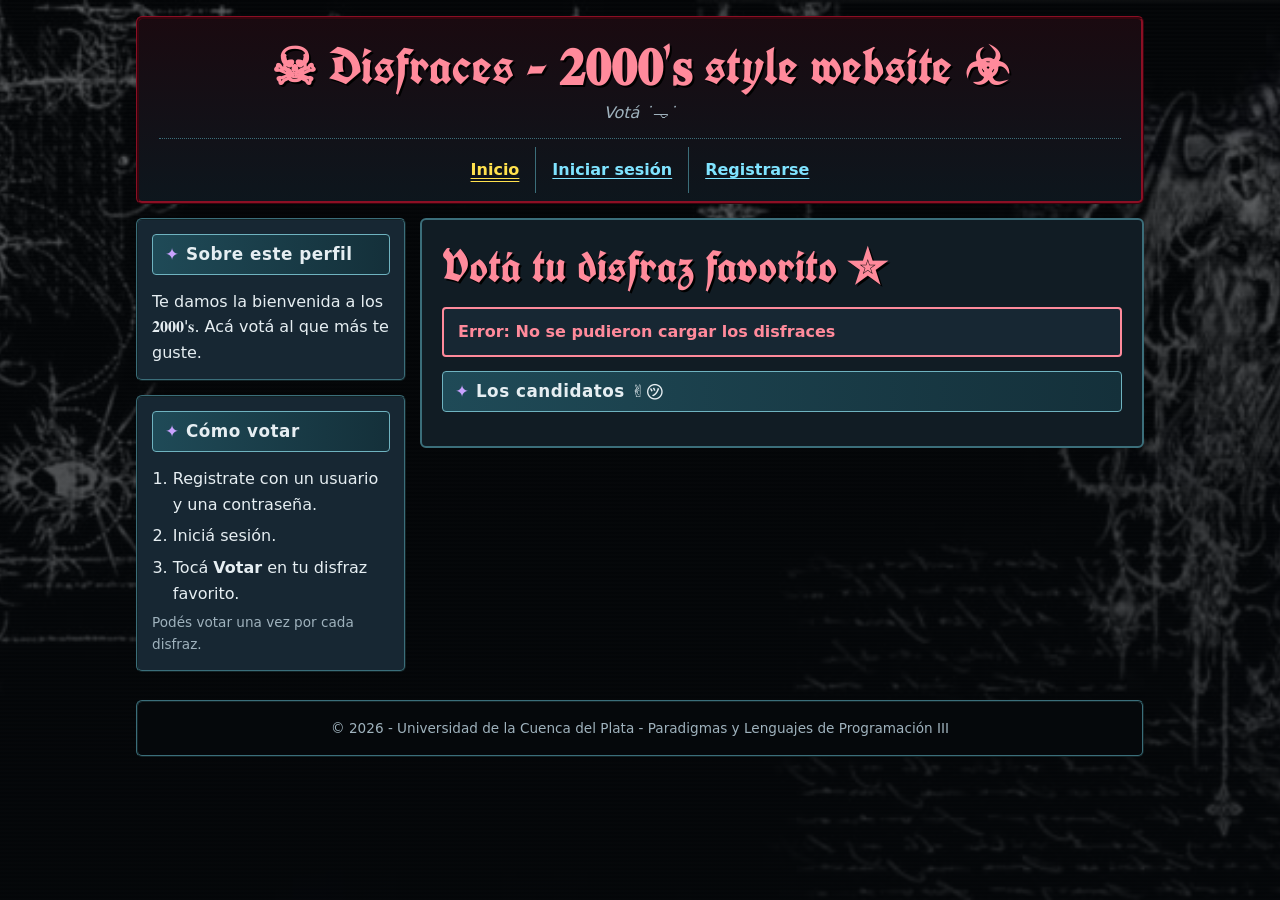
<file: index.html>
<!DOCTYPE html>
<html lang="es">
<head>
    <meta charset="UTF-8">
    <meta name="viewport" content="width=device-width, initial-scale=1.0">
    <meta name="description" content="Concurso de disfraces de Halloween: registrate, iniciá sesión y votá por tu disfraz favorito.">
    <title>Disfraces - 𝟐𝟎𝟎𝟎'𝐬 style website - Votá tu disfraz favorito</title>
    <link rel="preconnect" href="https://fonts.googleapis.com">
    <link rel="preconnect" href="https://fonts.gstatic.com" crossorigin>
    <link href="https://fonts.googleapis.com/css2?family=UnifrakturCook:wght@700&display=swap" rel="stylesheet">
    <link rel="stylesheet" href="css/styles.css?v=2">
</head>
<body class="fondo-votacion">
    <a class="saltar" href="#contenido">Saltar al contenido principal</a>

    <div class="pagina">
        <header class="cabecera">
            <a href="index.html" class="logo"><span aria-hidden="true">☠︎︎</span> Disfraces - 𝟐𝟎𝟎𝟎'𝐬 style website <span aria-hidden="true">☣︎</span></a>
            <p class="lema">Votá <span aria-hidden="true">˙𐃷˙</span></p>
            <nav aria-label="Principal">
                <ul>
                    <li><a href="index.html" aria-current="page">Inicio</a></li>
                    <li id="itemLogin"><a href="login.html">Iniciar sesión</a></li>
                    <li id="itemRegistro"><a href="registro.html">Registrarse</a></li>
                    <li id="itemAdmin" hidden><a href="admin.html">Administración</a></li>
                    <li id="itemUsuario" hidden>
                        <span id="nombreUsuario"></span>
                        <button type="button" id="btnLogout" class="btn btn-chico">Salir</button>
                    </li>
                </ul>
            </nav>
        </header>

        <div class="cuerpo">
            <main id="contenido" tabindex="-1">
                <h1>Votá tu disfraz favorito ✮</h1>
                <div id="mensaje" class="mensaje" role="status" aria-live="polite" aria-atomic="true"></div>

                <section aria-labelledby="titulo-candidatos">
                    <h2 id="titulo-candidatos">Los candidatos ✌︎㋡</h2>
                    <div id="listaDisfraces" class="grilla"></div>
                </section>
            </main>

            <aside class="lateral" aria-label="Información del concurso">
                <div class="caja">
                    <h2>Sobre este perfil</h2>
                    <p>Te damos la bienvenida a los 𝟐𝟎𝟎𝟎'𝐬. Acá votá al que más te guste.</p>
                </div>
                <div class="caja">
                    <h2>Cómo votar</h2>
                    <ol>
                        <li>Registrate con un usuario y una contraseña.</li>
                        <li>Iniciá sesión.</li>
                        <li>Tocá <strong>Votar</strong> en tu disfraz favorito.</li>
                    </ol>
                    <p class="ayuda">Podés votar una vez por cada disfraz.</p>
                </div>
            </aside>
        </div>

        <footer class="pie">
            <p>&copy; 2026 - Universidad de la Cuenca del Plata - Paradigmas y Lenguajes de Programación III</p>
        </footer>
    </div>

    <script src="js/comun.js"></script>
    <script src="js/app.js"></script>
</body>
</html>
</file>
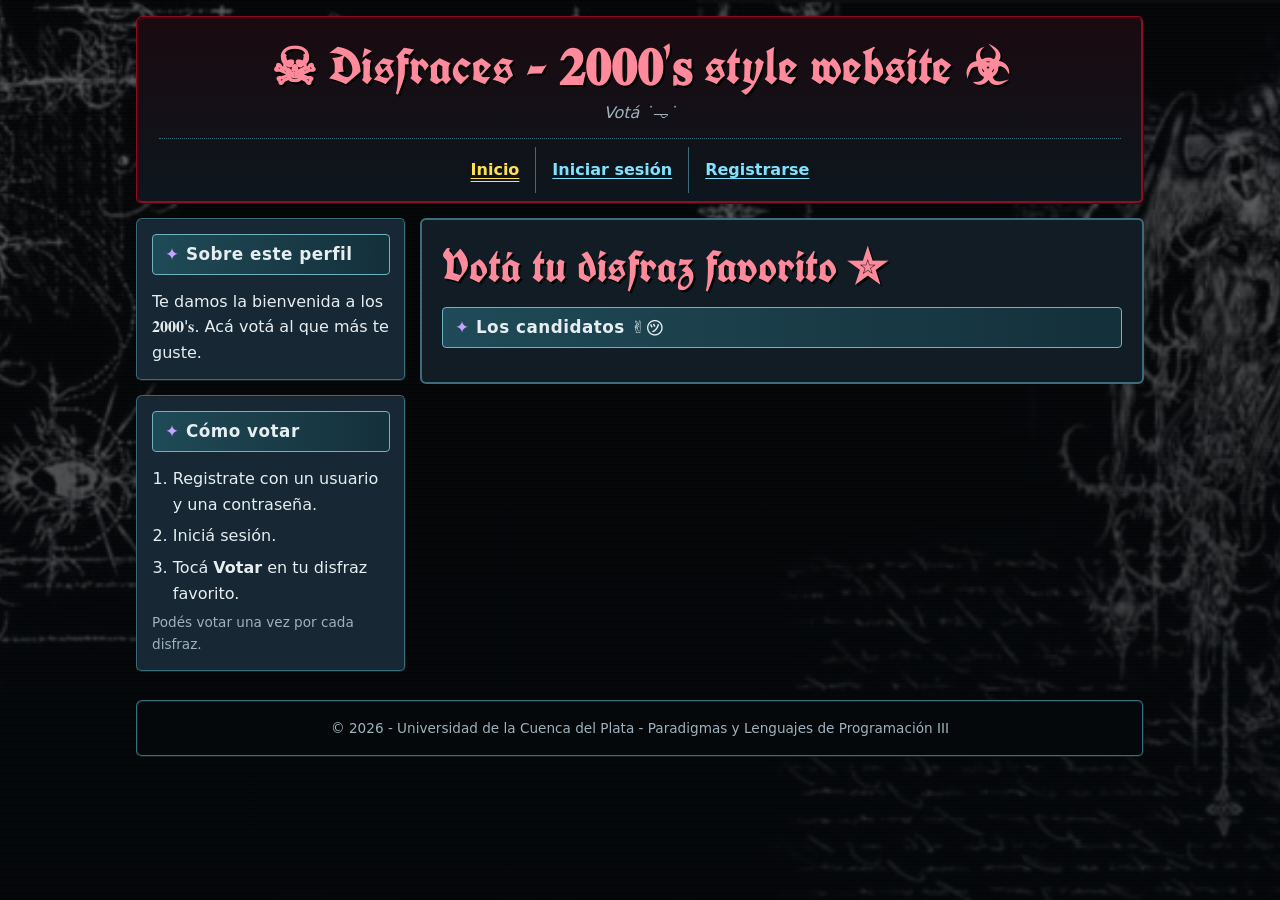
<file: admin.html>
<!DOCTYPE html>
<html lang="es">
<head>
    <meta charset="UTF-8">
    <meta name="viewport" content="width=device-width, initial-scale=1.0">
    <meta name="description" content="Panel de administración de disfraces del concurso de Halloween.">
    <title>Administración - Disfraces - 𝟐𝟎𝟎𝟎'𝐬 style website</title>
    <link rel="preconnect" href="https://fonts.googleapis.com">
    <link rel="preconnect" href="https://fonts.gstatic.com" crossorigin>
    <link href="https://fonts.googleapis.com/css2?family=UnifrakturCook:wght@700&display=swap" rel="stylesheet">
    <link rel="stylesheet" href="css/styles.css?v=2">
</head>
<body class="fondo-admin">
    <a class="saltar" href="#contenido">Saltar al contenido principal</a>

    <div class="pagina">
        <header class="cabecera">
            <a href="index.html" class="logo"><span aria-hidden="true">☠︎︎</span> Disfraces - 𝟐𝟎𝟎𝟎'𝐬 style website <span aria-hidden="true">☣︎</span></a>
            <nav aria-label="Principal">
                <ul>
                    <li><a href="index.html">Ver votación</a></li>
                </ul>
            </nav>
        </header>

        <main id="contenido" tabindex="-1" hidden>
            <h1>Panel de administración</h1>
            <div id="mensaje" class="mensaje" role="status" aria-live="polite" aria-atomic="true"></div>

            <div class="admin-panel">
                <form id="formDisfraz" class="formulario caja">
                    <h2 id="tituloFormulario">Nuevo disfraz</h2>
                    <input type="hidden" id="disfrazId">
                    <p class="ayuda">Nombre y descripción son obligatorios.</p>

                    <label for="nombre">Nombre</label>
                    <input type="text" id="nombre" maxlength="50" required>

                    <label for="descripcion">Descripción</label>
                    <textarea id="descripcion" rows="4" required></textarea>

                    <label for="foto">Foto (opcional)</label>
                    <input type="file" id="foto" accept="image/jpeg,image/png,image/webp" aria-describedby="ayudaFoto">
                    <small id="ayudaFoto" class="ayuda">JPG, PNG o WEBP, máximo 2 MB.</small>

                    <button type="submit" class="btn">Guardar</button>
                    <button type="button" class="btn btn-secundario" id="btnCancelar" hidden>Cancelar edición</button>
                </form>

                <div class="tabla-scroll" role="region" aria-labelledby="tituloTabla" tabindex="0">
                    <table>
                        <caption id="tituloTabla">Disfraces cargados</caption>
                        <thead>
                            <tr>
                                <th scope="col">Foto</th>
                                <th scope="col">Nombre</th>
                                <th scope="col">Descripción</th>
                                <th scope="col">Votos</th>
                                <th scope="col">Acciones</th>
                            </tr>
                        </thead>
                        <tbody id="tablaDisfraces"></tbody>
                    </table>
                </div>
            </div>
        </main>

        <footer class="pie">
            <p>&copy; 2026 - Universidad de la Cuenca del Plata - Paradigmas y Lenguajes de Programación III</p>
        </footer>
    </div>

    <script src="js/comun.js"></script>
    <script src="js/admin.js"></script>
</body>
</html>
</file>
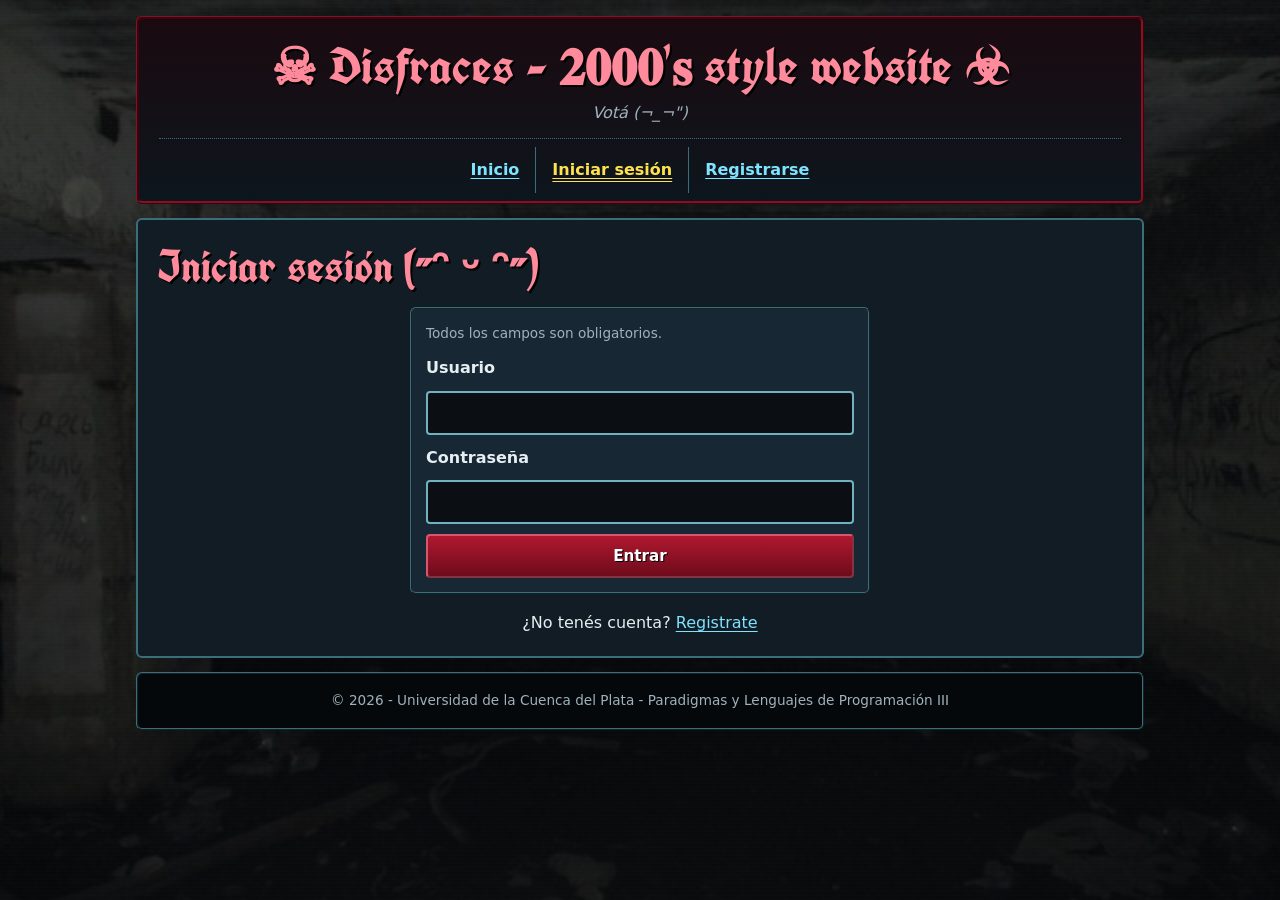
<file: login.html>
<!DOCTYPE html>
<html lang="es">
<head>
    <meta charset="UTF-8">
    <meta name="viewport" content="width=device-width, initial-scale=1.0">
    <meta name="description" content="Iniciá sesión para votar tu disfraz de Halloween favorito.">
    <title>Iniciar sesión - Disfraces - 𝟐𝟎𝟎𝟎'𝐬 style website</title>
    <link rel="preconnect" href="https://fonts.googleapis.com">
    <link rel="preconnect" href="https://fonts.gstatic.com" crossorigin>
    <link href="https://fonts.googleapis.com/css2?family=UnifrakturCook:wght@700&display=swap" rel="stylesheet">
    <link rel="stylesheet" href="css/styles.css?v=2">
</head>
<body class="fondo-login">
    <a class="saltar" href="#contenido">Saltar al contenido principal</a>

    <div class="pagina">
        <header class="cabecera">
            <a href="index.html" class="logo"><span aria-hidden="true">☠︎︎</span> Disfraces - 𝟐𝟎𝟎𝟎'𝐬 style website <span aria-hidden="true">☣︎</span></a>
            <p class="lema">Votá <span aria-hidden="true">(¬_¬")</span></p>
            <nav aria-label="Principal">
                <ul>
                    <li><a href="index.html">Inicio</a></li>
                    <li><a href="login.html" aria-current="page">Iniciar sesión</a></li>
                    <li><a href="registro.html">Registrarse</a></li>
                </ul>
            </nav>
        </header>

        <main id="contenido" tabindex="-1">
            <h1>Iniciar sesión (˶ᵔ ᵕ ᵔ˶)</h1>
            <div id="mensaje" class="mensaje" role="status" aria-live="polite" aria-atomic="true"></div>

            <form id="formLogin" class="formulario formulario-chico caja">
                <p class="ayuda">Todos los campos son obligatorios.</p>

                <label for="nombre">Usuario</label>
                <input type="text" id="nombre" name="nombre" autocomplete="username" required>

                <label for="clave">Contraseña</label>
                <input type="password" id="clave" name="clave" autocomplete="current-password" required>

                <button type="submit" class="btn">Entrar</button>
            </form>

            <p class="enlace-alterno">¿No tenés cuenta? <a href="registro.html">Registrate</a></p>
        </main>

        <footer class="pie">
            <p>&copy; 2026 - Universidad de la Cuenca del Plata - Paradigmas y Lenguajes de Programación III</p>
        </footer>
    </div>

    <script src="js/comun.js"></script>
    <script src="js/login.js"></script>
</body>
</html>
</file>
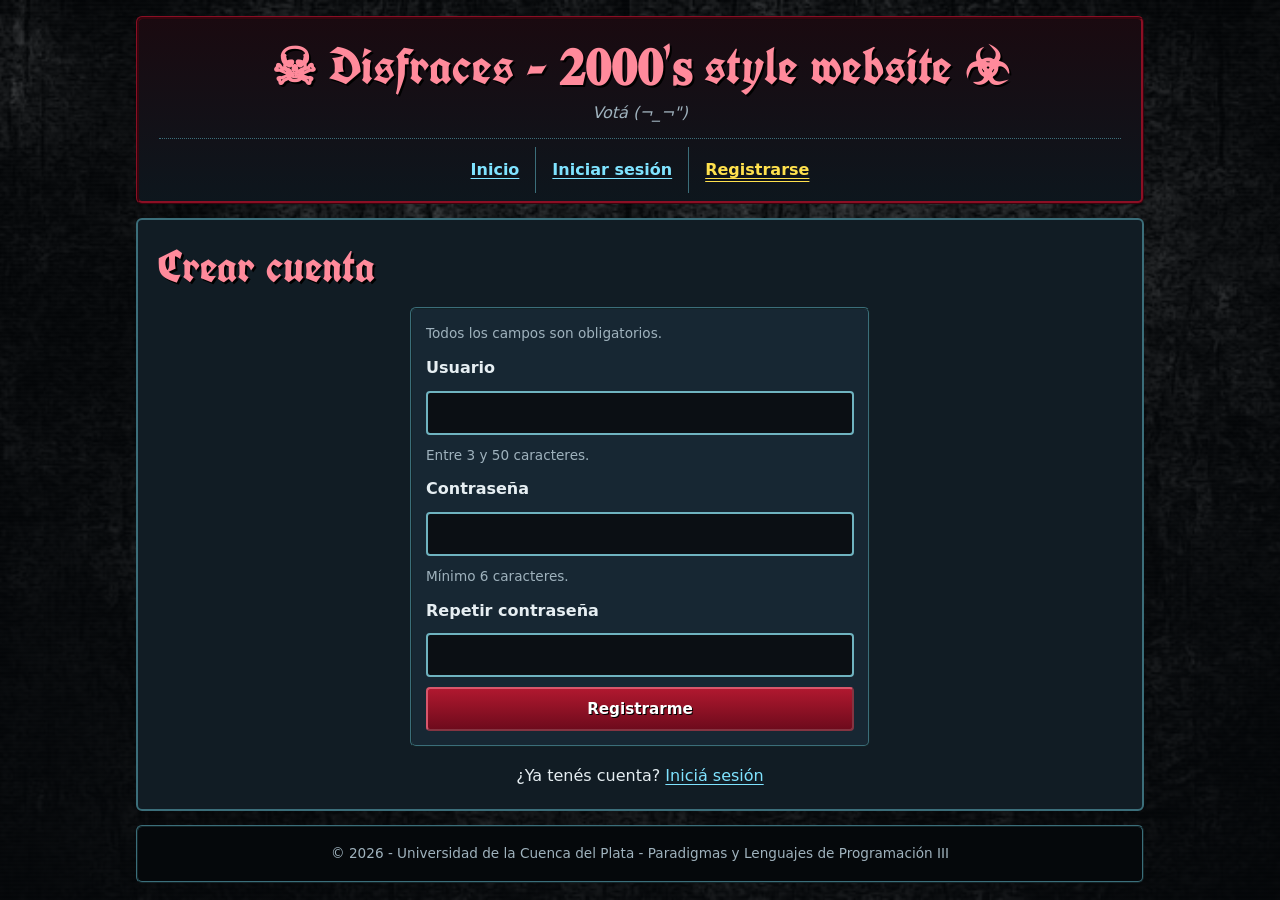
<file: registro.html>
<!DOCTYPE html>
<html lang="es">
<head>
    <meta charset="UTF-8">
    <meta name="viewport" content="width=device-width, initial-scale=1.0">
    <meta name="description" content="Creá tu cuenta para votar tu disfraz de Halloween favorito.">
    <title>Registro - Disfraces - 𝟐𝟎𝟎𝟎'𝐬 style website</title>
    <link rel="preconnect" href="https://fonts.googleapis.com">
    <link rel="preconnect" href="https://fonts.gstatic.com" crossorigin>
    <link href="https://fonts.googleapis.com/css2?family=UnifrakturCook:wght@700&display=swap" rel="stylesheet">
    <link rel="stylesheet" href="css/styles.css?v=2">
</head>
<body class="fondo-registro">
    <a class="saltar" href="#contenido">Saltar al contenido principal</a>

    <div class="pagina">
        <header class="cabecera">
           <a href="index.html" class="logo"><span aria-hidden="true">☠︎︎</span> Disfraces - 𝟐𝟎𝟎𝟎'𝐬 style website <span aria-hidden="true">☣︎</span></a>
            <p class="lema">Votá <span aria-hidden="true">(¬_¬")</span></p>
            <nav aria-label="Principal">
                <ul>
                    <li><a href="index.html">Inicio</a></li>
                    <li><a href="login.html">Iniciar sesión</a></li>
                    <li><a href="registro.html" aria-current="page">Registrarse</a></li>
                </ul>
            </nav>
        </header>

        <main id="contenido" tabindex="-1">
            <h1>Crear cuenta</h1>
            <div id="mensaje" class="mensaje" role="status" aria-live="polite" aria-atomic="true"></div>

            <form id="formRegistro" class="formulario formulario-chico caja">
                <p class="ayuda">Todos los campos son obligatorios.</p>

                <label for="nombre">Usuario</label>
                <input type="text" id="nombre" name="nombre" autocomplete="username" minlength="3" maxlength="50" aria-describedby="ayudaNombre" required>
                <small id="ayudaNombre" class="ayuda">Entre 3 y 50 caracteres.</small>

                <label for="clave">Contraseña</label>
                <input type="password" id="clave" name="clave" autocomplete="new-password" minlength="6" aria-describedby="ayudaClave" required>
                <small id="ayudaClave" class="ayuda">Mínimo 6 caracteres.</small>

                <label for="repetir">Repetir contraseña</label>
                <input type="password" id="repetir" name="repetir" autocomplete="new-password" minlength="6" required>

                <button type="submit" class="btn">Registrarme</button>
            </form>

            <p class="enlace-alterno">¿Ya tenés cuenta? <a href="login.html">Iniciá sesión</a></p>
        </main>

        <footer class="pie">
            <p>&copy; 2026 - Universidad de la Cuenca del Plata - Paradigmas y Lenguajes de Programación III</p>
        </footer>
    </div>

    <script src="js/comun.js"></script>
    <script src="js/registro.js"></script>
</body>
</html>
</file>
<file: css/styles.css>
/* ===== BASE ===== */
* { margin: 0; padding: 0; box-sizing: border-box; }

:root {
    color-scheme: dark;
    --fondo: #0b0f14;
    --panel: #111c24;
    --panel-2: #172733;
    --borde: #3b6e7a;
    --borde-fuerte: #6fb3c0;
    --texto: #e6eef2;
    --texto-suave: #9fb2bd;
    --acento: #7fe3ff;
    --sangre: #8b0f24;
    --sangre-claro: #ff8a9b;
    --morado: #c9a2ff;
    --foco: #ffe14d;
    --exito: #7dffa0;
    --error: #ff8a9b;
}

[hidden] { display: none !important; }

body {
    font-family: Verdana, Tahoma, 'DejaVu Sans', sans-serif;
    font-size: 1rem;
    line-height: 1.6;
    color: var(--texto);
    background-color: var(--fondo);
    background-image:
        radial-gradient(circle at 15% 10%, rgba(95, 212, 208, 0.10) 0, transparent 40%),
        radial-gradient(circle at 85% 90%, rgba(139, 15, 36, 0.20) 0, transparent 45%),
        repeating-linear-gradient(0deg, rgba(255, 255, 255, 0.02) 0 2px, transparent 2px 4px);
    min-height: 100vh;
}

body.fondo-votacion { --imagen-fondo: url("../img/fondo-votacion.jpg"); }
body.fondo-admin { --imagen-fondo: url("../img/fondo-admin.jpg"); }
body.fondo-login { --imagen-fondo: url("../img/fondo-login.jpg"); }
body.fondo-registro { --imagen-fondo: url("../img/fondo-registro.jpg"); }

body[class^="fondo-"] {
    background-image:
        linear-gradient(rgba(5, 8, 11, 0.62), rgba(5, 8, 11, 0.78)),
        repeating-linear-gradient(0deg, rgba(255, 255, 255, 0.025) 0 2px, transparent 2px 4px),
        var(--imagen-fondo);
    background-size: cover, auto, cover;
    background-position: center;
    background-attachment: fixed;
}

::selection { background: var(--sangre); color: #fff; }

a { color: var(--acento); text-underline-offset: 3px; }
a:hover { color: var(--foco); }

/* ===== FOCO VISIBLE (teclado) ===== */
a:focus-visible,
button:focus-visible,
input:focus-visible,
textarea:focus-visible,
select:focus-visible,
[tabindex]:focus-visible {
    outline: 3px solid var(--foco);
    outline-offset: 3px;
}
#contenido:focus { outline: none; }

/* ===== ENLACE PARA SALTAR AL CONTENIDO ===== */
.saltar {
    position: absolute;
    left: 8px;
    top: -80px;
    z-index: 100;
    background: var(--foco);
    color: #000;
    font-weight: 700;
    padding: 10px 16px;
    border-radius: 0 0 8px 8px;
}
.saltar:focus { top: 0; }

/* ===== ESTRUCTURA ===== */
.pagina { max-width: 1040px; margin: 0 auto; padding: 16px; }

.cabecera {
    background: linear-gradient(180deg, #1a0a10 0%, #0d161d 100%);
    border: 3px ridge var(--sangre);
    border-radius: 6px;
    padding: 16px 20px 0;
    text-align: center;
    margin-bottom: 14px;
}

.logo {
    display: inline-block;
    font-family: 'UnifrakturCook', Georgia, serif;
    font-weight: 700;
    font-size: clamp(2rem, 6vw, 3.2rem);
    line-height: 1.2;
    color: var(--sangre-claro);
    text-decoration: none;
    text-shadow: 2px 2px 0 #000;
}
.logo:hover { color: var(--foco); }

.lema { color: var(--texto-suave); font-style: italic; margin: 4px 0 12px; }

nav ul {
    display: flex;
    flex-wrap: wrap;
    justify-content: center;
    align-items: center;
    list-style: none;
    border-top: 1px dotted var(--borde);
    padding: 8px 0;
}
nav li { padding: 4px 14px; }
nav li + li { border-left: 1px solid var(--borde); }
nav a {
    display: inline-block;
    padding: 6px 2px;
    font-weight: 700;
    text-decoration: underline;
}
nav a[aria-current="page"] { color: var(--foco); text-decoration-style: double; }
#nombreUsuario { color: var(--morado); font-weight: 700; margin-right: 8px; }

.cuerpo {
    display: grid;
    grid-template-columns: 270px 1fr;
    grid-template-areas: "lateral principal";
    gap: 14px;
    align-items: start;
}
.cuerpo > main { grid-area: principal; }
.cuerpo > .lateral { grid-area: lateral; }

main {
    background: var(--panel);
    border: 2px solid var(--borde);
    border-radius: 6px;
    padding: 20px;
}

/* ===== TÍTULOS ===== */
h1 {
    font-family: 'UnifrakturCook', Georgia, serif;
    font-weight: 700;
    font-size: clamp(2rem, 5vw, 2.8rem);
    line-height: 1.2;
    color: var(--sangre-claro);
    text-shadow: 2px 2px 0 #000;
    margin-bottom: 14px;
}

h2 {
    background: linear-gradient(90deg, #1f4a57, #14303a);
    border: 1px solid var(--borde-fuerte);
    border-radius: 4px;
    padding: 6px 12px;
    font-size: 1.05rem;
    letter-spacing: 0.5px;
    margin-bottom: 14px;
}
h2::before { content: "✦ "; content: "✦ " / ""; color: var(--morado); }

/* ===== CAJAS ===== */
.caja {
    background: var(--panel-2);
    border: 2px ridge var(--borde);
    border-radius: 6px;
    padding: 14px;
    margin-bottom: 14px;
}
.caja p + p { margin-top: 8px; }
.caja ol { margin-left: 1.3rem; }
.caja li { margin-bottom: 6px; }

.ayuda { color: var(--texto-suave); font-size: 0.85rem; }

/* ===== TARJETAS DE DISFRACES ===== */
.grilla {
    display: grid;
    grid-template-columns: repeat(auto-fill, minmax(220px, 1fr));
    gap: 16px;
}

.perfil {
    display: flex;
    flex-direction: column;
    gap: 8px;
    padding-bottom: 14px;
    text-align: center;
    background: var(--panel-2);
    border: 2px ridge var(--sangre);
    border-radius: 6px;
    overflow: hidden;
}
.perfil h3 {
    background: linear-gradient(90deg, #5a0a14, #2b0710);
    color: #fff;
    padding: 8px 10px;
    font-size: 1rem;
}
.perfil img,
.sin-foto {
    width: calc(100% - 24px);
    height: 200px;
    margin: 0 auto;
    object-fit: cover;
    background: var(--fondo);
    border: 3px ridge var(--borde-fuerte);
    border-radius: 4px;
}
.sin-foto {
    display: flex;
    align-items: center;
    justify-content: center;
    font-size: 3.5rem;
    color: var(--texto-suave);
}
.perfil p { padding: 0 12px; }
.perfil .btn { align-self: center; }
.votos { font-weight: 700; color: var(--exito); }

/* ===== BOTONES ===== */
.btn {
    display: inline-block;
    min-height: 44px;
    padding: 10px 22px;
    font-family: inherit;
    font-size: 0.95rem;
    font-weight: 700;
    color: #fff;
    background: linear-gradient(#b0182f, #6e0b1c);
    border: 2px outset #d8566b;
    border-radius: 4px;
    text-shadow: 1px 1px 0 #000;
    cursor: pointer;
}
.btn:hover { background: linear-gradient(#c92240, #7c0e22); }
.btn:active { border-style: inset; }
.btn-chico { min-height: 36px; padding: 4px 14px; }

.btn-secundario {
    background: var(--panel-2);
    color: var(--texto);
    border: 2px solid var(--borde-fuerte);
    text-shadow: none;
}
.btn-secundario:hover { background: #22394a; }

.btn-peligro {
    background: #3a0a12;
    color: #ffb3bf;
    border: 2px solid var(--error);
    text-shadow: none;
}
.btn-peligro:hover { background: #55101c; }

/* ===== MENSAJES (región aria-live) ===== */
.mensaje {
    padding: 10px 14px;
    margin-bottom: 14px;
    font-weight: 700;
    background: var(--panel-2);
    border: 2px solid var(--borde);
    border-radius: 4px;
}
.mensaje:empty { padding: 0; margin: 0; border: 0; }
.mensaje-error { color: var(--error); border-color: var(--error); }
.mensaje-exito { color: var(--exito); border-color: var(--exito); }

/* ===== FORMULARIOS ===== */
.formulario { display: flex; flex-direction: column; gap: 10px; }
.formulario-chico { max-width: 460px; margin: 0 auto 14px; }
.formulario label { font-weight: 700; }

.formulario input[type="text"],
.formulario input[type="password"],
.formulario input[type="file"],
.formulario textarea {
    min-height: 44px;
    padding: 10px;
    font-family: inherit;
    font-size: 1rem;
    color: var(--texto);
    background: var(--fondo);
    border: 2px solid var(--borde-fuerte);
    border-radius: 4px;
}

.enlace-alterno { text-align: center; margin-top: 16px; }

/* ===== ADMINISTRACIÓN ===== */
.admin-panel {
    display: grid;
    grid-template-columns: minmax(260px, 1fr) 1.8fr;
    gap: 20px;
    align-items: start;
}
.admin-panel > * { min-width: 0; }
.tabla-scroll { overflow-x: auto; }

table { width: 100%; border-collapse: collapse; background: var(--panel-2); }
caption { text-align: left; padding: 8px 0; font-weight: 700; color: var(--morado); }
th, td { padding: 10px; text-align: left; vertical-align: middle; border-bottom: 1px solid var(--borde); }
th { background: #1f4a57; color: var(--texto); }
td img {
    width: 56px;
    height: 56px;
    object-fit: cover;
    border: 2px ridge var(--borde-fuerte);
    border-radius: 4px;
}
.acciones { display: flex; gap: 8px; flex-wrap: wrap; }

/* ===== PIE ===== */
.pie {
    margin-top: 14px;
    padding: 16px;
    text-align: center;
    font-size: 0.85rem;
    color: var(--texto-suave);
    background: #05080b;
    border: 2px ridge var(--borde);
    border-radius: 6px;
}

/* ===== RESPONSIVE ===== */
@media (max-width: 800px) {
    .cuerpo {
        grid-template-columns: 1fr;
        grid-template-areas: "principal" "lateral";
    }
    .admin-panel { grid-template-columns: 1fr; }
}
@media (max-width: 480px) {
    main { padding: 14px; }
    nav li { padding: 4px 8px; }
}

/* ===== MOVIMIENTO REDUCIDO ===== */
@media (prefers-reduced-motion: reduce) {
    * { animation: none !important; transition: none !important; scroll-behavior: auto !important; }
}
</file>
